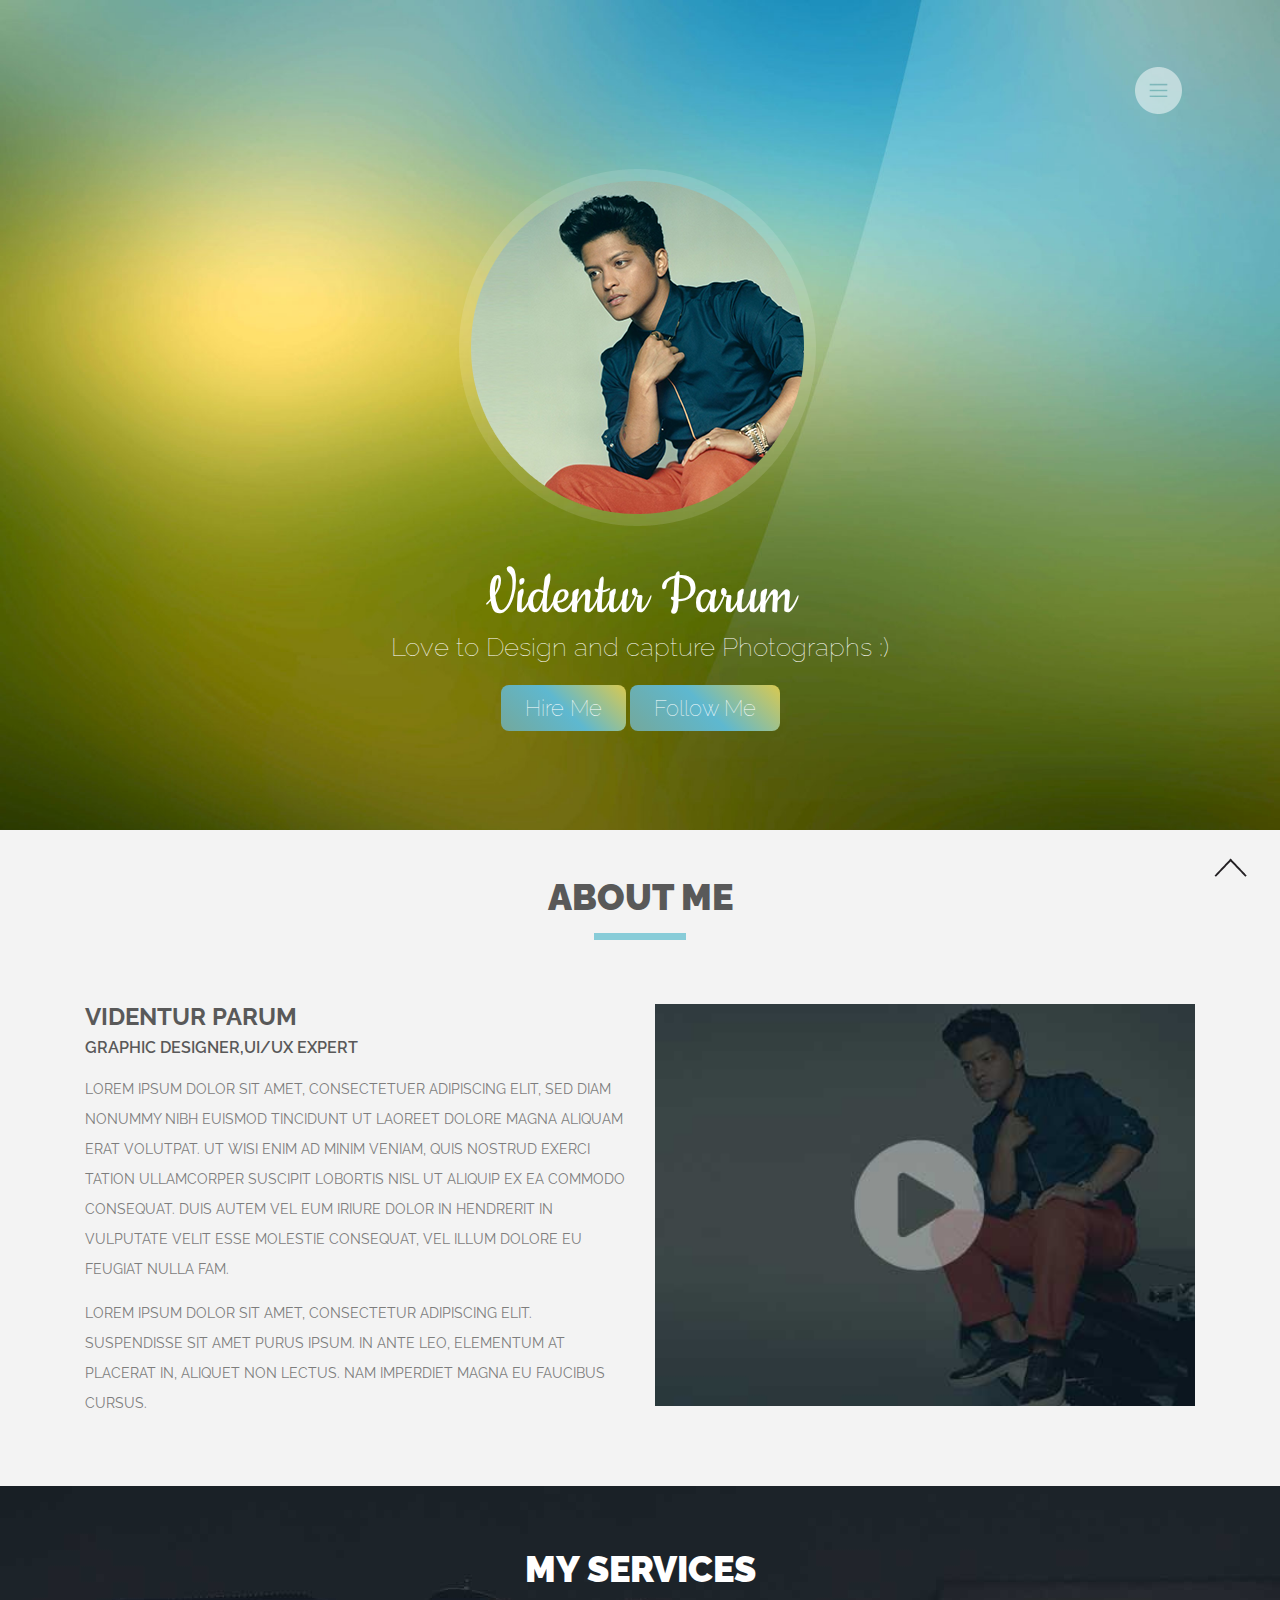
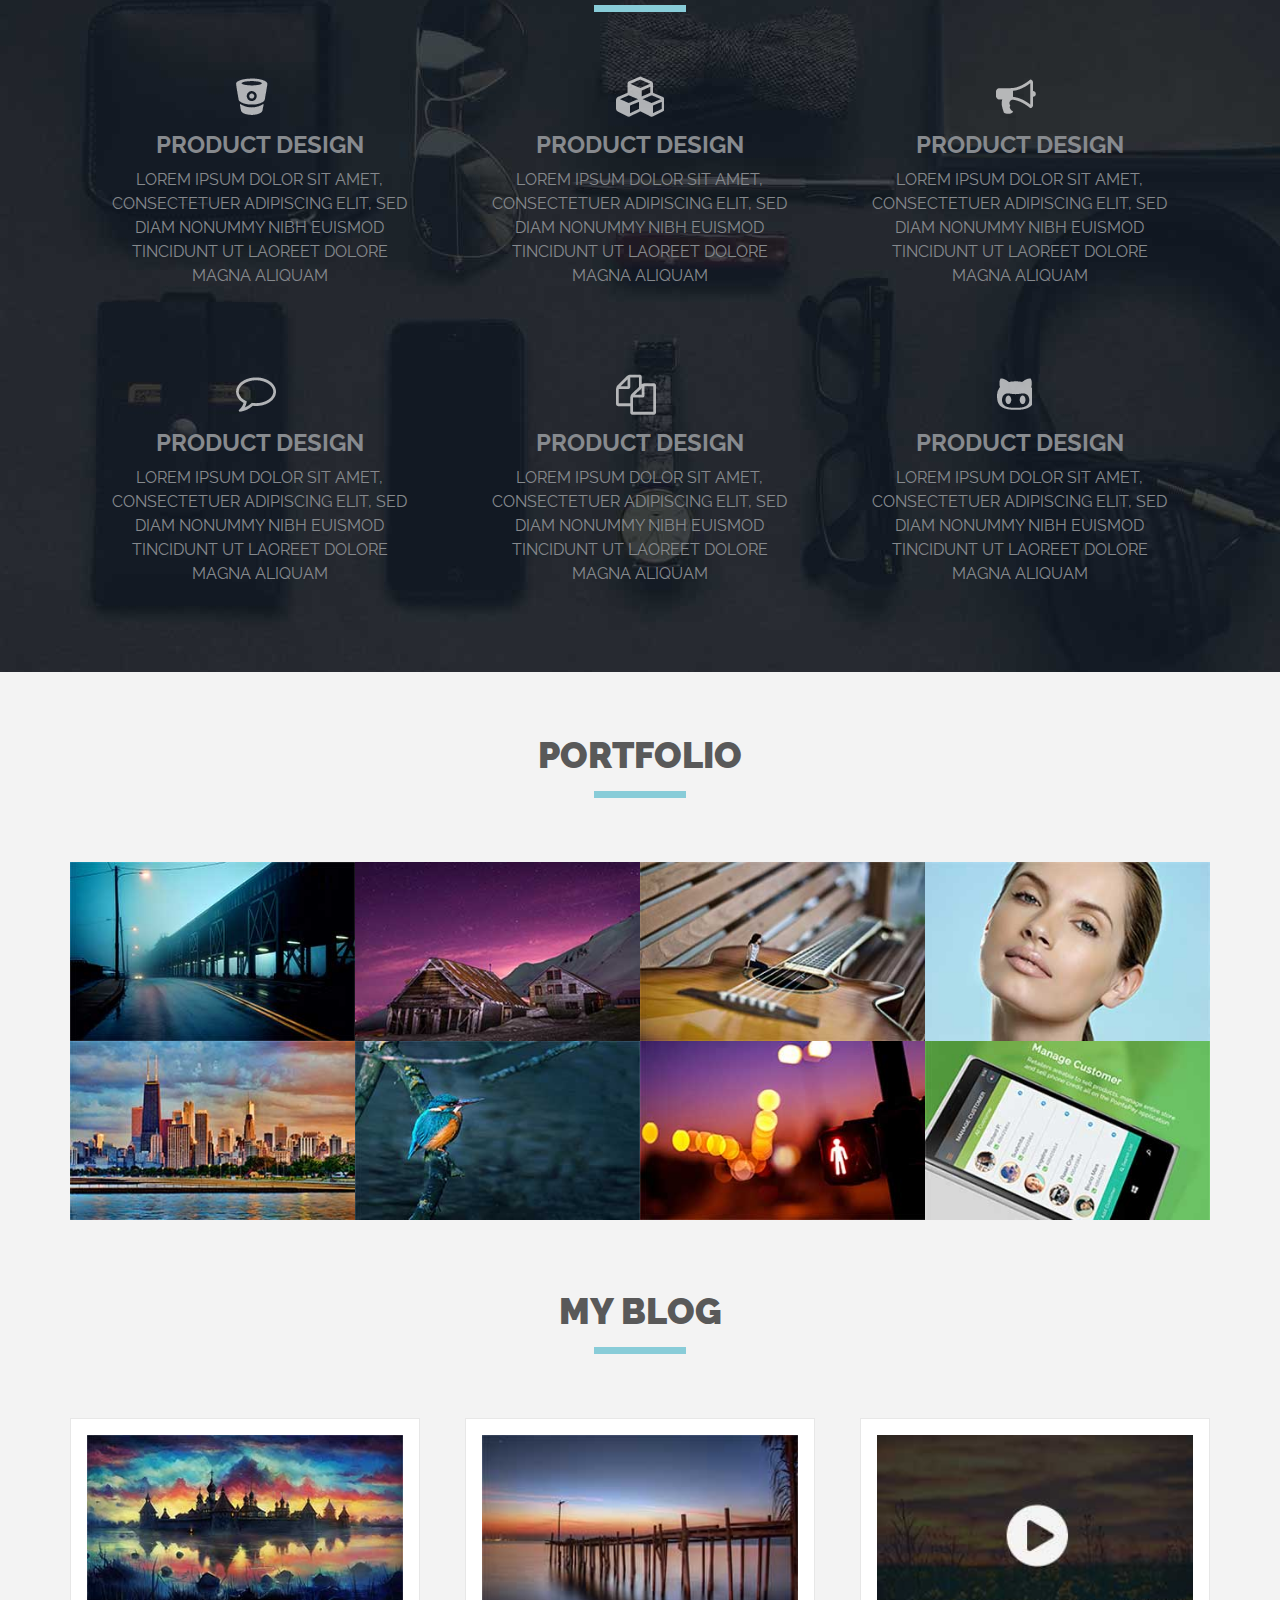
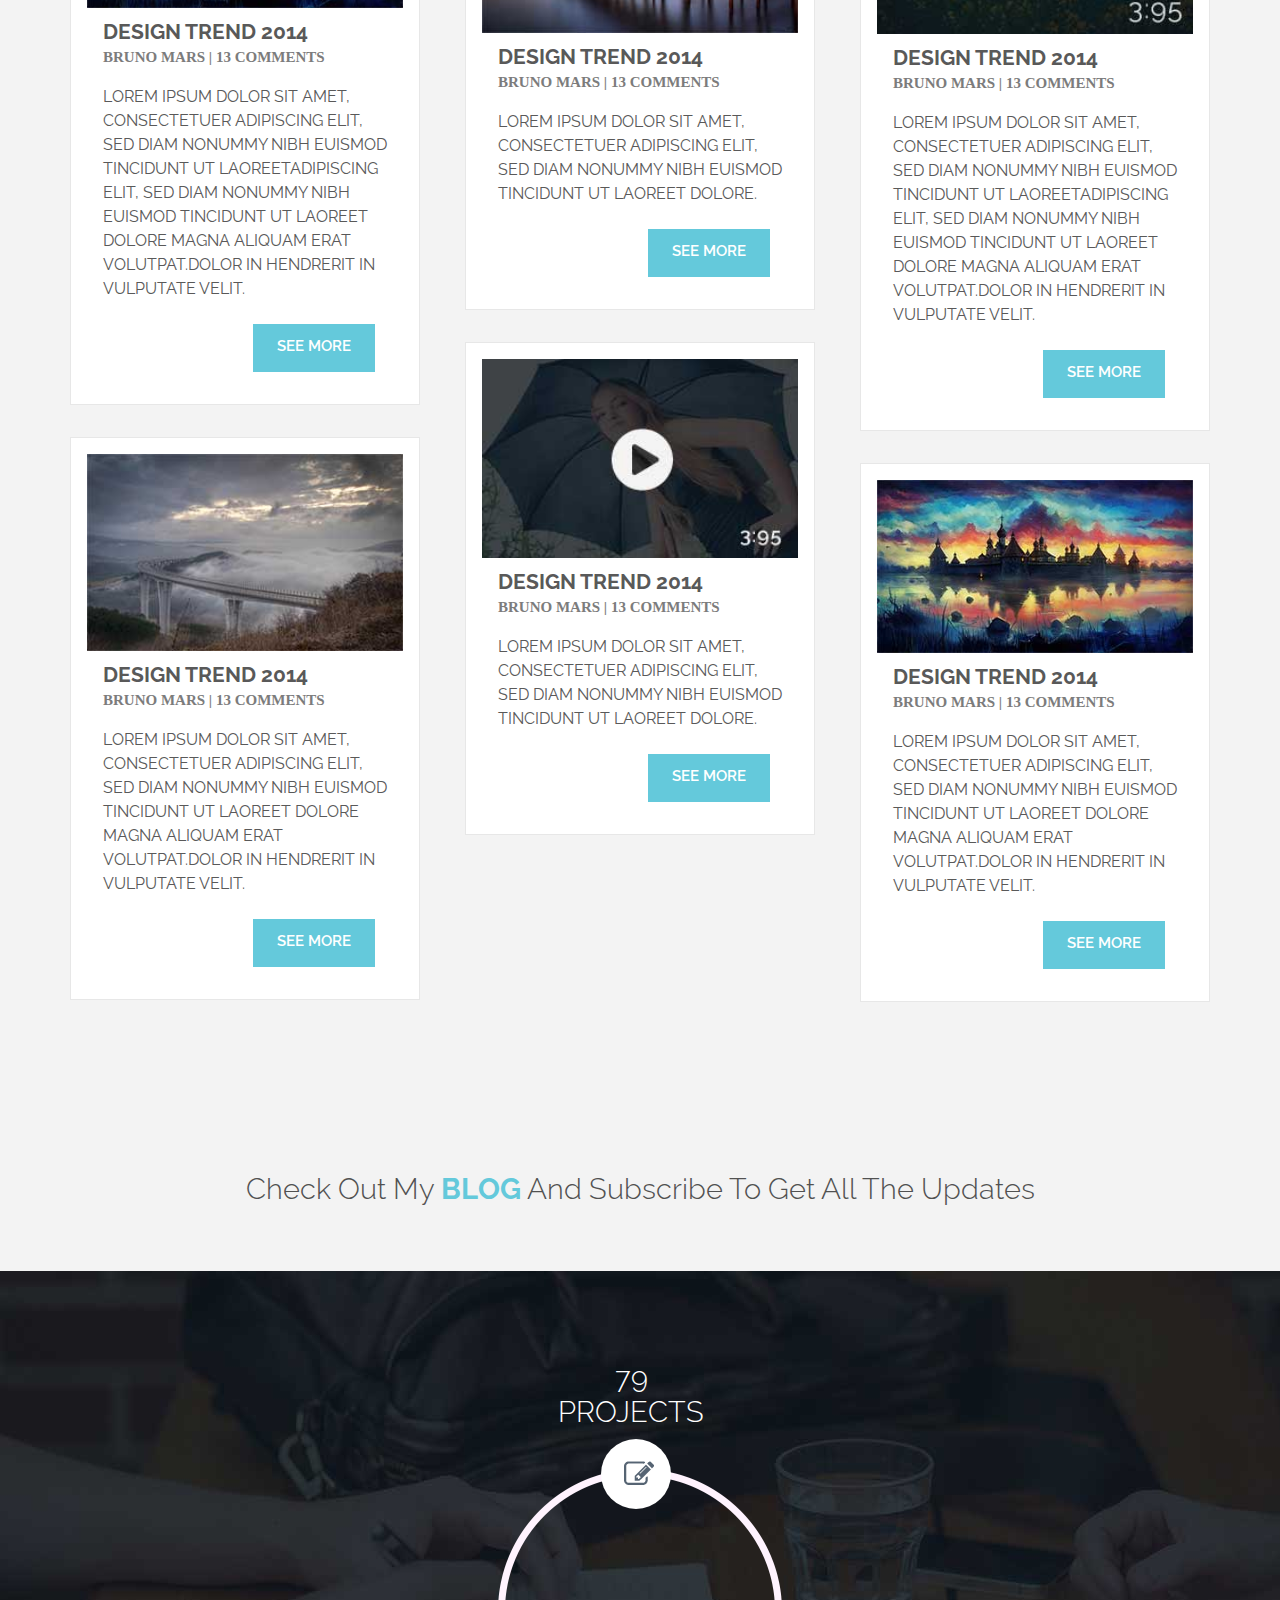
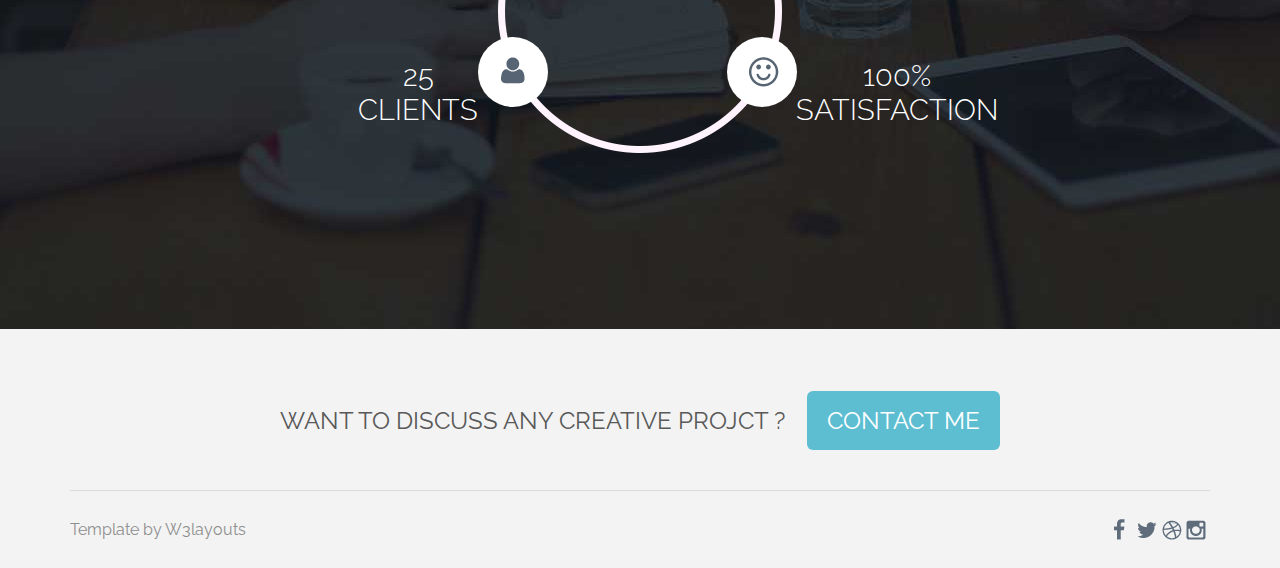
<file: index.html>
<!DOCTYPE html>
<html lang="en">
<head>
	<meta charset="UTF-8">
	<title>我的主页</title>
	<link rel="stylesheet" href="css/style.css">
	<link rel="stylesheet" href="css/index.css">
	<link href='http://fonts.googleapis.com/css?family=Raleway:200,400,300,600,500,900,700,100,800' rel='stylesheet' type='text/css'>
	<link href='http://fonts.googleapis.com/css?family=Cookie' rel='stylesheet' type='text/css'>
	<script type="application/x-javascript"> 
		addEventListener("load", function() { 
			setTimeout(hideURLbar, 0); 
		}, false); 
		function hideURLbar(){ 
			window.scrollTo(0,1); 
		} 
	</script>
</head>
<body>	
	<div id="header">
		<img src="img/bg2.jpg" alt="bg2" class="headerBg">	
		<span class="navIcon"></span>
		<div class="navBox">
			<div class="navBoxBg"></div>
			<ul class="navMenu">
				<li><a href="#">HOME</a></li>
				<li><a href="#">ABOUT</a></li>
				<li><a href="#">SERVICES</a></li>
				<li><a href="#">PORTFOLIO</a></li>
				<li><a href="#">BLOG</a></li>
				<li><a href="#">CONTACT</a></li>
			</ul>
			<span class="navCloseIcon"></span>
		</div>
		<div class="headerInfo">
			<img src="img/pic.png" alt="pic">
			<h1>Videntur Parum</h1>
			<p>Love to Design and capture Photographs :)</p>
			<span><a href="#">Hire Me</a></span>
			<span><a href="#">Follow Me</a></span>			
		</div>		
	</div>
	<div id="aboutUs">
		<div class="wrap">
			<div class="headTitle">
				<h2>ABOUT ME</h2>
				<span></span>			
			</div>
			<div class="aboutLeft">
				<h3>VIDENTUR PARUM</h3>
				<span>GRAPHIC DESIGNER,UI/UX EXPERT</span>
				<p>LOREM IPSUM DOLOR SIT AMET, CONSECTETUER ADIPISCING ELIT, SED DIAM NONUMMY NIBH EUISMOD TINCIDUNT UT LAOREET DOLORE MAGNA ALIQUAM ERAT VOLUTPAT. UT WISI ENIM AD MINIM VENIAM, QUIS NOSTRUD EXERCI TATION ULLAMCORPER SUSCIPIT LOBORTIS NISL UT ALIQUIP EX EA COMMODO CONSEQUAT. DUIS AUTEM VEL EUM IRIURE DOLOR IN HENDRERIT IN VULPUTATE VELIT ESSE MOLESTIE CONSEQUAT, VEL ILLUM DOLORE EU FEUGIAT NULLA FAM.</p>
				<p>LOREM IPSUM DOLOR SIT AMET, CONSECTETUR ADIPISCING ELIT. SUSPENDISSE SIT AMET PURUS IPSUM. IN ANTE LEO, ELEMENTUM AT PLACERAT IN, ALIQUET NON LECTUS. NAM IMPERDIET MAGNA EU FAUCIBUS CURSUS.</p>
			</div>
			<div class="aboutRight">
				<img src="img/video.jpg" title="name">
			</div>
		</div>
	</div>
	<div id="services">
		<div class="wrap">
			<div class="headTitle">
				<h2>MY SERVICES</h2>
				<span></span>		
			</div>
			<div class="servicesBox">
				<div class="servicesInfo">
					<span class="s-cion1"></span>
					<h3>PRODUCT DESIGN</h3>
					<p>Lorem ipsum dolor sit amet, consectetuer adipiscing elit, sed diam nonummy nibh euismod tincidunt ut laoreet dolore magna aliquam</p>
				</div>
				<div class="servicesInfo">
					<span class="s-cion2"></span>
					<h3>PRODUCT DESIGN</h3>
					<p>Lorem ipsum dolor sit amet, consectetuer adipiscing elit, sed diam nonummy nibh euismod tincidunt ut laoreet dolore magna aliquam</p>
				</div>
				<div class="servicesInfo">
					<span class="s-cion3"></span>
					<h3>PRODUCT DESIGN</h3>
					<p>Lorem ipsum dolor sit amet, consectetuer adipiscing elit, sed diam nonummy nibh euismod tincidunt ut laoreet dolore magna aliquam</p>
				</div>
				<div class="servicesInfo">
					<span class="s-cion4"></span>
					<h3>PRODUCT DESIGN</h3>
					<p>Lorem ipsum dolor sit amet, consectetuer adipiscing elit, sed diam nonummy nibh euismod tincidunt ut laoreet dolore magna aliquam</p>
				</div>
				<div class="servicesInfo">
					<span class="s-cion5"></span>
					<h3>PRODUCT DESIGN</h3>
					<p>Lorem ipsum dolor sit amet, consectetuer adipiscing elit, sed diam nonummy nibh euismod tincidunt ut laoreet dolore magna aliquam</p>
				</div>
				<div class="servicesInfo">
					<span class="s-cion6"></span>
					<h3>PRODUCT DESIGN</h3>
					<p>Lorem ipsum dolor sit amet, consectetuer adipiscing elit, sed diam nonummy nibh euismod tincidunt ut laoreet dolore magna aliquam</p>
				</div>
			</div>
		</div>
	</div>
	<div id="portfolio">
		<div class="wrap">
			<div class="headTitle">
				<h2>PORTFOLIO</h2>
				<span></span>		
			</div>
			<div class="portfolioBox">
				<div>
					<img src="img/port-pic.jpg" alt="">
				</div>
				<div>
					<img src="img/port-pic1.jpg" alt="">
				</div>
				<div>
					<img src="img/port-pic2.jpg" alt="">
				</div>
				<div>
					<img src="img/port-pic3.jpg" alt="">
				</div>
				<div>
					<img src="img/port-pic4.jpg" alt="">
				</div>
				<div>
					<img src="img/port-pic5.jpg" alt="">
				</div>
				<div>
					<img src="img/port-pic6.jpg" alt="">
				</div>
				<div>
					<img src="img/port-pic7.jpg" alt="">
				</div>
			</div>
		</div>
	</div>
	<div id="blog">
		<div class="wrap">
			<div class="headTitle">
				<h2>MY BLOG</h2>
				<span></span>		
			</div>
			<div class="blogBox">
				<ul class="blogBoxList">
					<li>
						<a href="single.html"><img src="img/blog-post.jpg" alt="">
						<div class="blogInfo"></a>
							<h3><a href="#">Design Trend 2014</a></h3>
							<span>Bruno mars | <a href="#">13 comments</a></span>
							<p>LOREM IPSUM DOLOR SIT AMET, CONSECTETUER ADIPISCING ELIT, SED DIAM NONUMMY NIBH EUISMOD TINCIDUNT UT LAOREETADIPISCING ELIT, SED DIAM NONUMMY NIBH EUISMOD TINCIDUNT UT LAOREET DOLORE MAGNA ALIQUAM ERAT VOLUTPAT.DOLOR IN HENDRERIT IN VULPUTATE VELIT.</p>	
							<a href="" class="seeMore">SEE MORE</a>
						</div>
					</li>
					<li>
						<a href="single.html"><img src="img/blog-post4.jpg" alt=""></a>
						<div class="blogInfo">
							<h3><a href="#">Design Trend 2014</a></h3>
							<span>Bruno mars | <a href="#">13 comments</a></span>
							<p>LOREM IPSUM DOLOR SIT AMET, CONSECTETUER ADIPISCING ELIT, SED DIAM NONUMMY NIBH EUISMOD TINCIDUNT UT LAOREET DOLORE MAGNA ALIQUAM ERAT VOLUTPAT.DOLOR IN HENDRERIT IN VULPUTATE VELIT.</p>				
							<a href="" class="seeMore">SEE MORE</a>	
						</div>
					</li>
				</ul>
				<ul class="blogBoxList">
					<li>
						<a href="single.html"><img src="img/blog-post1.jpg" alt="">
						<div class="blogInfo"></a>
							<h3><a href="#">Design Trend 2014</a></h3>
							<span>Bruno mars | <a href="#">13 comments</a></span>
							<p>LOREM IPSUM DOLOR SIT AMET, CONSECTETUER ADIPISCING ELIT, SED DIAM NONUMMY NIBH EUISMOD TINCIDUNT UT LAOREET DOLORE.</p>				
							<a href="" class="seeMore">SEE MORE</a>
						</div>
					</li>
					<li>
						<a href="single.html"><img src="img/blog-post5.jpg" alt=""></a>
						<div class="blogInfo">
							<h3><a href="#">Design Trend 2014</a></h3>
							<span>Bruno mars | <a href="#">13 comments</a></span>
							<p>LOREM IPSUM DOLOR SIT AMET, CONSECTETUER ADIPISCING ELIT, SED DIAM NONUMMY NIBH EUISMOD TINCIDUNT UT LAOREET DOLORE.</p>				
							<a href="" class="seeMore">SEE MORE</a>
						</div>
					</li>
				</ul>
				<ul class="blogBoxList" style="margin-right:0;">
					<li>
						<a href="single.html"><img src="img/blog-post3.jpg" alt=""></a>
						<div class="blogInfo">
							<h3><a href="#">Design Trend 2014</a></h3>
							<span>Bruno mars | <a href="#">13 comments</a></span>
							<p>LOREM IPSUM DOLOR SIT AMET, CONSECTETUER ADIPISCING ELIT, SED DIAM NONUMMY NIBH EUISMOD TINCIDUNT UT LAOREETADIPISCING ELIT, SED DIAM NONUMMY NIBH EUISMOD TINCIDUNT UT LAOREET DOLORE MAGNA ALIQUAM ERAT VOLUTPAT.DOLOR IN HENDRERIT IN VULPUTATE VELIT.</p>	
							<a href="" class="seeMore">SEE MORE</a>
						</div>
					</li>
					<li>
						<a href="single.html"><img src="img/blog-post.jpg" alt=""></a>
						<div class="blogInfo">
							<h3><a href="#">Design Trend 2014</a></h3>
							<span>Bruno mars | <a href="#">13 comments</a></span>
							<p>LOREM IPSUM DOLOR SIT AMET, CONSECTETUER ADIPISCING ELIT, SED DIAM NONUMMY NIBH EUISMOD TINCIDUNT UT LAOREET DOLORE MAGNA ALIQUAM ERAT VOLUTPAT.DOLOR IN HENDRERIT IN VULPUTATE VELIT.</p>	
							<a href="" class="seeMore">SEE MORE</a>
						</div>
					</li>
				</ul>	
			</div>
			<p class="moreArticals">Check Out My <a href="#">BLOG</a> And Subscribe To Get All The Updates</p>
		</div>
	</div>
	<div id="projects">
		<div class="projectsBox">
			<span class="circle">
				<div class="pro">
					<p>79</p>
					<p>PROJECTS</p>
					<span><i></i></span>
				</div>
				<div class="cli">
					<p>25</p>
					<p>CLIENTS</p>
					<span><i></i></span>
				</div>
				<div class="sat">
					<p>100%</p>
					<p>SATISFACTION</p>
					<span><i></i></span>
				</div>				
			</span>
		</div>
	</div>
	<div id="contact">
		<div class="wrap">
			<p>Want To Discuss Any Creative Projct ? 
				<a href="contact.html">Contact Me</a>
			</p>
		</div>		
	</div>
	<div id="footer">
		<div class="wrap">
			<div class="footerBox">
				<p>Template by <a href="http://w3layouts.com">W3layouts</a></p>
				<ul class="share">
					<li><a href="#" class="f"></a></li>
					<li><a href="#" class="b"></a></li>
					<li><a href="#" class="q"></a></li>
					<li><a href="#" class="p"></a></li>
				</ul>
			</div>
		</div>
	</div>
	<div id="toTop"></div>
	<script src="js/require.js" data-main="js/index.js"></script>
</body>
</html>
</file>
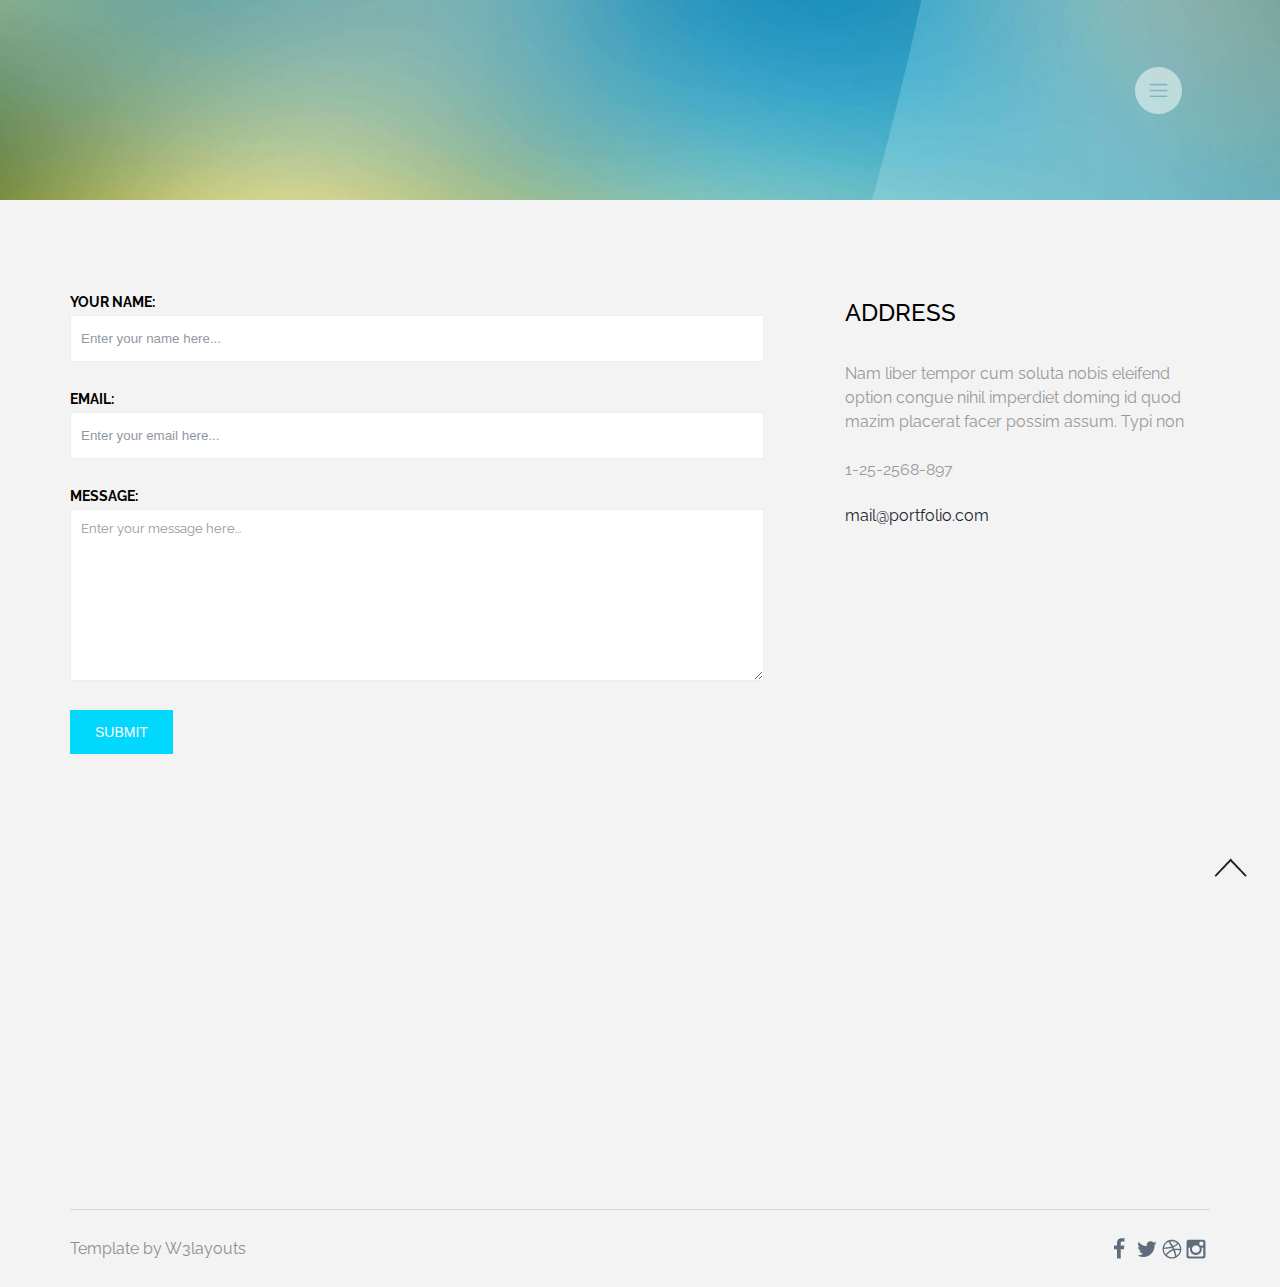
<file: contact.html>
<!DOCTYPE html>
<html lang="en">
<head>
	<meta charset="UTF-8">
	<title>Contact</title>
	<link rel="stylesheet" href="css/style.css">
	<link rel="stylesheet" href="css/contact.css">
	<link href='http://fonts.googleapis.com/css?family=Raleway:200,400,300,600,500,900,700,100,800' rel='stylesheet' type='text/css'>
	<link href='http://fonts.googleapis.com/css?family=Cookie' rel='stylesheet' type='text/css'>
	<script type="application/x-javascript"> 
		addEventListener("load", function() { 
			setTimeout(hideURLbar, 0); 
		}, false); 
		function hideURLbar(){ 
			window.scrollTo(0,1); 
		} 
	</script>
</head>
<body>	
	<div id="header">
		<div class="headerBg"></div>		
		<span class="navIcon"></span>
		<div class="navBox">
			<div class="navBoxBg"></div>
			<ul class="navMenu">
				<li><a href="#">HOME</a></li>
				<li><a href="#">ABOUT</a></li>
				<li><a href="#">SERVICES</a></li>
				<li><a href="#">PORTFOLIO</a></li>
				<li><a href="#">BLOG</a></li>
				<li><a href="#">CONTACT</a></li>
			</ul>
			<span class="navCloseIcon"></span>
		</div>			
	</div>
	<div id="contact">
		<div class="wrap">
			<div class="contactForm">
				<form action="contact-post.html" method="post">
					<p>
						<label>YOUR NAME:</label>
						<input type="text" value="Enter your name here..." class="inpute">
					</p>
					<p>
						<label>EMAIL:</label>
						<input type="text" value="Enter your email here..." class="inpute">
					</p>
					<p>
						<label>MESSAGE:</label>
						<textarea value="Enter your message here..." class="inpute">Enter your message here...</textarea>
					</p>
					<input type="submit" value="Submit" id="submit" name="submit">
				</form>
			</div>	
			<div class="contactAddress">
				<h3>Address</h3>
				<p class="addressInfo">
				  Nam liber tempor cum soluta nobis eleifend option congue nihil imperdiet doming id quod mazim placerat facer possim assum. Typi non
			    </p>
				<p class="addressInfo">1-25-2568-897</p>
				<p class="email"><a href="">mail@portfolio.com</a></p>
			</div>		
		</div>
	</div>
	<div id="footer">
		<div class="wrap">
			<div class="footerBox">
				<p>Template by <a href="http://w3layouts.com">W3layouts</a></p>
				<ul class="share">
					<li><a href="#" class="f"></a></li>
					<li><a href="#" class="b"></a></li>
					<li><a href="#" class="q"></a></li>
					<li><a href="#" class="p"></a></li>
				</ul>
			</div>
		</div>
	</div>
	<div id="toTop"></div>
	<script src="js/require.js" data-main="js/index.js"></script>
</body>
</html>
</file>
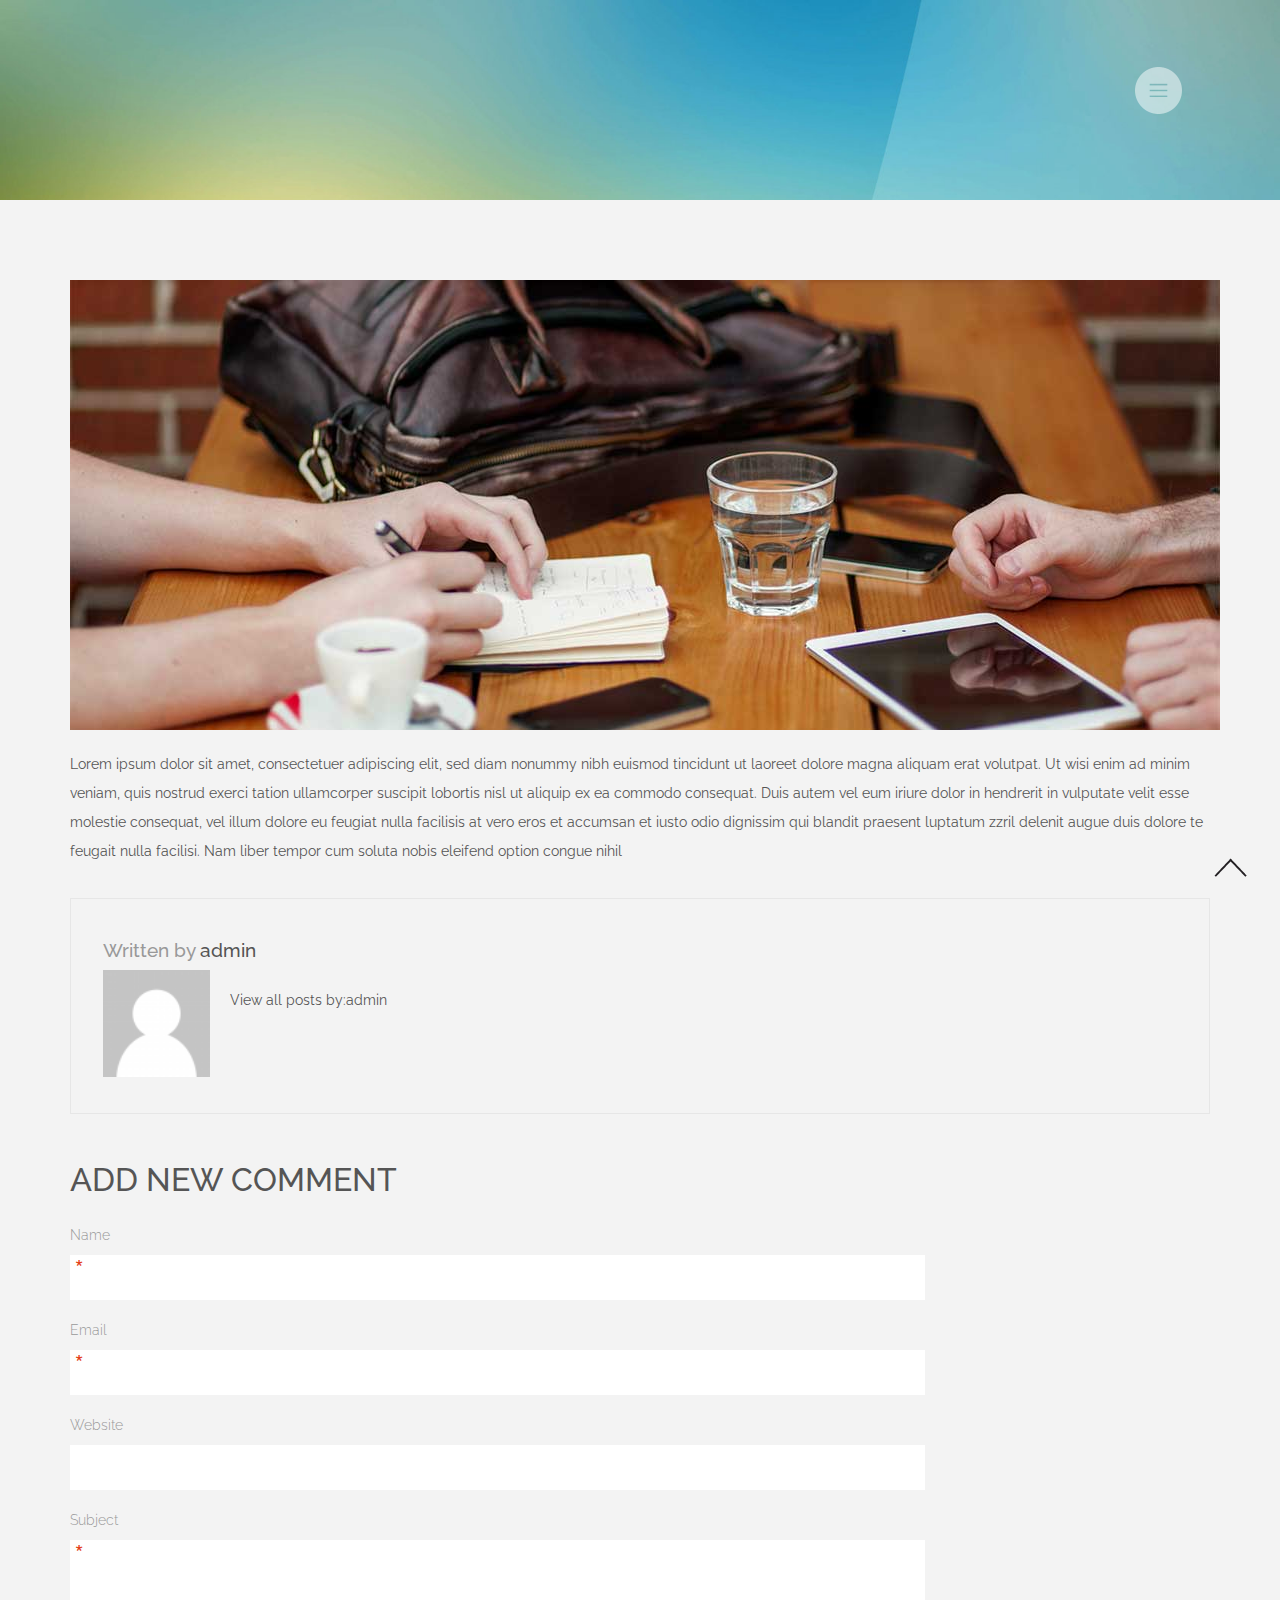
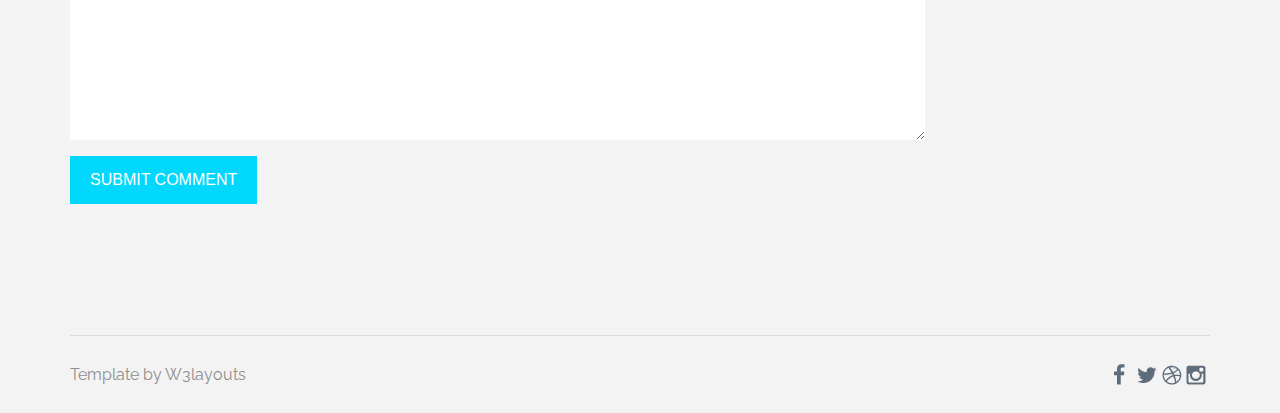
<file: single.html>
<!DOCTYPE html>
<html lang="en">
<head>
	<meta charset="UTF-8">
	<title>single</title>
	<link rel="stylesheet" href="css/style.css">
	<link rel="stylesheet" href="css/single.css">
	<link href='http://fonts.googleapis.com/css?family=Raleway:200,400,300,600,500,900,700,100,800' rel='stylesheet' type='text/css'>
	<link href='http://fonts.googleapis.com/css?family=Cookie' rel='stylesheet' type='text/css'>
	<script type="application/x-javascript"> 
		addEventListener("load", function() { 
			setTimeout(hideURLbar, 0); 
		}, false); 
		function hideURLbar(){ 
			window.scrollTo(0,1); 
		} 
	</script>
</head>
<body>	
	<div id="header">
		<div class="headerBg"></div>		
		<span class="navIcon"></span>
		<div class="navBox">
			<div class="navBoxBg"></div>
			<ul class="navMenu">
				<li><a href="#">HOME</a></li>
				<li><a href="#">ABOUT</a></li>
				<li><a href="#">SERVICES</a></li>
				<li><a href="#">PORTFOLIO</a></li>
				<li><a href="#">BLOG</a></li>
				<li><a href="#">CONTACT</a></li>
			</ul>
			<span class="navCloseIcon"></span>
		</div>			
	</div>
	<div id="single">
		<div class="wrap">
			<img src="img/single.jpg" alt="loading……">
			<p class="singleInfo">Lorem ipsum dolor sit amet, consectetuer adipiscing elit, sed diam nonummy nibh euismod tincidunt ut laoreet dolore magna aliquam erat volutpat. Ut wisi enim ad minim veniam, quis nostrud exerci tation ullamcorper suscipit lobortis nisl ut aliquip ex ea commodo consequat. Duis autem vel eum iriure dolor in hendrerit in vulputate velit esse molestie consequat, vel illum dolore eu feugiat nulla facilisis at vero eros et accumsan et iusto odio dignissim qui blandit praesent luptatum zzril delenit augue duis dolore te feugait nulla facilisi. Nam liber tempor cum soluta nobis eleifend option congue nihil</p>
			<div class="commentList">
				<h5>Written by
					<a href="#" title="Posts by admin" rel="author">admin</a>
				</h5>
				<img src="img/avatar.png" alt="loading">
				<p>View all posts by:<a href="#" title="Posts by admin" rel="author">admin</a></p>
			</div>
			<div class="commentArea">
				<h3>Add New Comment</h3>
				<form action="">
					<p>
						<label>Name</label>
						<span>*</span>
						<input type="text" class="inpute">
					</p>
					<p>
						<label>Email</label>
						<span>*</span>				
						<input type="text" class="inpute">
					</p>
					<p>
						<label>Website</label>		
						<input type="text" class="inpute">
					</p>
					<p>
						<label>Subject</label>
						<span>*</span>				
						<textarea class="inpute"></textarea>
					</p>
					<p><input type="submit" value="Submit Comment" id="submit"></p>
				</form>
			</div>
		</div>
	</div>	
	<div id="footer">
		<div class="wrap">
			<div class="footerBox">
				<p>Template by <a href="http://w3layouts.com">W3layouts</a></p>
				<ul class="share">
					<li><a href="#" class="f"></a></li>
					<li><a href="#" class="b"></a></li>
					<li><a href="#" class="q"></a></li>
					<li><a href="#" class="p"></a></li>
				</ul>
			</div>
		</div>
	</div>
	<div id="toTop">		
	</div>
	<script src="js/require.js" data-main="js/index.js"></script>
</body>
</html>
</file>
<file: css/style.css>
* {
	margin: 0;
	padding: 0;
}
ul,ol {
	list-style: none;
}
a {
	text-decoration: none;
}
img {
	border:0;
}
body {
	background: #f3f3f3;
}
.wrap {
	width: 1140px;
	margin: 0 auto;
}
/*****header开始*****/
#header {
	min-height: 830px;
	overflow: hidden;
	position: relative;
}
#header .headerBg {
	width: 100%;
	position: absolute;
	top:0;
	left:0;	
}
#header .navIcon {
	width: 52px;
	height: 52px;
	background: url(../img/nav-icon.png) no-repeat;
	position: absolute;
	top:64px;
	right:96px;
	cursor: pointer;
	z-index: 1;
}
#header .navBox {
	height: 192px;	
	position: relative;
	left:0;
	top:-192px;
	z-index: 999;
}
#header .navBoxBg {
	height: 100%;
	width: 100%;
	background: rgb(82, 87, 89);
	opacity: 0.39;
	filter:alpha(opacity=39);
}
#header .navMenu {
	width: 694px;
	height: 32px;
	position: absolute;
	left:50%;
	margin-left: -397px;
	top:50%;
	margin-top: -16px;
}
#header .navMenu li {
	float: left;
	padding: 8px 24px;
}
#header .navMenu li a {
	color: #fff;
	font-weight: bold;
	-webkit-transition-property: color;
    -webkit-transition-duration: 0.5s;
    -webkit-transition-timing-function: ease;
}
#header .navMenu li a:hover {
	color: #1f98ad;
}
#header .navCloseIcon {
	width: 35px;
	height: 35px;
	background: url(../img/close2.png) no-repeat;
	position: absolute;
	right: 136px;
	top:50%;
	margin-top: -18px;
	cursor: pointer;
}
#header .navCloseIconIn {	
	width: 35px;
	height: 35px;
	background: url(../img/close2h.png) no-repeat;
	position: absolute;
	right: 136px;
	top:50%;
	margin-top: -18px;
	cursor: pointer;
}
/******header结束*****/

/******footer开始*****/
#footer .footerBox {
	width: 100%;
	border-top: 1px solid #DBDBDB;
	padding: 29px 0;
	font-family: 'Raleway', sans-serif;
	position: relative;	
}
#footer .footerBox p,#footer .footerBox p a{
	color: #8e8e8e;
    font-size: 16px;
    -webkit-transition-property: color;
    -webkit-transition-duration: 0.5s;
    -webkit-transition-timing-function: ease;
} 
#footer .footerBox p a:hover {
	color: #9cc6df
}
#footer .share {
	height: 22px;	
	position: absolute;
	top:50%;
	margin-top: -11px;
	right: 0;
}
#footer .share li {
	float: left;
	width: 22px;
	height: 22px;	
	margin-right: 2px;
}
#footer .share li a {
	float: left;
	width: 100%;
	height: 100%;
	background: url(../img/social-icons.png) no-repeat;
}
#footer .share li a.b {
	background: url(../img/social-icons.png) no-repeat -23px 0;
}
#footer .share li a.q {
	background: url(../img/social-icons.png) no-repeat -51px 0;
}
#footer .share li a.p {
	background: url(../img/social-icons.png) no-repeat -81px 0;
}
#footer .share li a.f:hover {
	background: url(../img/social-icons.png) no-repeat 0 -22px;
}
#footer .share li a.b:hover {
	background: url(../img/social-icons.png) no-repeat -23px -22px;
}
#footer .share li a.q:hover {
	background: url(../img/social-icons.png) no-repeat -51px -22px;
}
#footer .share li a.p:hover {
	background: url(../img/social-icons.png) no-repeat -81px -22px;
}
/******footer结束*****/
/******toTop开始*****/
#toTop {	
	width: 40px;
	height: 40px;
	position: fixed;
    bottom: 14px;
    right: 30px;	
	background: url(../img/to-top1.png) no-repeat;
	cursor: pointer;
}
/******toTop结束*****/
</file>
<file: css/index.css>
/******header开始*****/
#header .headerInfo {
	width: 100%;
	text-align: center;
	position: absolute;
	top:150px;
	left:0;
}
#header .headerInfo h1 {
	font-family: 'Cookie', cursive;
    color: #FFF;
    font-size: 64px;
    height: 70px;
    font-weight: normal;
    margin-top: 12px;
}
#header .headerInfo p {
	height: 37px;
	color: #fff;
    margin-bottom: 16px;
    font-family: 'Raleway', sans-serif;
    font-size: 26px;
    font-weight: 100;
}
#header .headerInfo span a {
	display: inline-block; 
	font-family: 'Raleway', sans-serif;
	background: linear-gradient(45deg, #74a89b 0%,#5eb8d0 50%,#d9c950 100%);
	padding: 10px  24px;
    color: #FFF;
    font-weight: 100;
    font-size: 22px;       
    border-radius: 8px; 
}
/******header结束*****/

/******aboutus开始*****/
#aboutUs {
	height: 528px;
	padding-top: 48px;
	padding-bottom: 80px;
	/*background:#ccc;*/
}
.headTitle h2 {
	text-align: center;	
    color: #595959;
    font-size: 36px;
    font-weight: 900;
    height: 40px;
    line-height: 1.1;
    font-family: 'Raleway', sans-serif;       
    padding-bottom: 15px;
}
.headTitle span {
	display: block;
	width: 8%;
	height: 7px;
    margin: 0 auto;
    background: #88ccd8;
    margin-bottom: 64px;    
}
#aboutUs .aboutLeft {
	float: left;
	width: 540px;
	height: 382px;	
	padding: 0 15px;
}
#aboutUs .aboutLeft h3 {	
    height: 26px;
    text-transform: uppercase;
    font-weight: 700;
    color: #595959;
    font-size: 24px;
    font-family: 'Raleway', sans-serif;
    line-height: 1.1;
}
#aboutUs .aboutLeft span {
	display: block;
	height: 22px;
	margin:8px 0;      
    text-transform: uppercase;
    font-family: 'Raleway', sans-serif;
    font-weight: 600;
    color: #595959;
    font-size: 16px;
}
#aboutUs .aboutLeft p {
	color: #7c7c7c;
    text-transform: uppercase;
    font-family: 'Raleway', sans-serif;
    font-size: 14px;
    line-height: 30px;    
    margin-top: 14px;
}
#aboutUs .aboutRight {
	float: left;
	width: 540px;
	height: 402px;	
	padding: 0 15px;
}
#aboutUs .aboutRight img {
	width: 100%;
	cursor: pointer;
}
/******aboutus结束*****/
/******services开始*****/
#services {
	height: 658px;
	padding: 64px 0;
	background: url(../img/services-bg.jpg) no-repeat;
}
#services .headTitle h2 {
	color: #FFF;
}
#services .servicesBox {	
	height: 516px;	
	text-align: center;
	margin: 0 auto;
}
#services .servicesInfo {
	float: left;
	width: 350px;
	height: 218px;
	padding: 0 15px;
	margin-bottom: 80px;	
}
#services .servicesInfo span {
	display: block;
	width: 48px;
	height: 42px;
	background: url(../img/services-icons.png) no-repeat;
	margin: 0 auto;
}
#services .servicesInfo span.s-cion2 {
	background: url(../img/services-icons.png) no-repeat -55px 0;
}
#services .servicesInfo span.s-cion3 {
	background: url(../img/services-icons.png) no-repeat -124px 0;
}
#services .servicesInfo span.s-cion4 {
	background: url(../img/services-icons.png) no-repeat -182px 0;
}
#services .servicesInfo span.s-cion5 {
	background: url(../img/services-icons.png) no-repeat -241px 0;
}
#services .servicesInfo span.s-cion6 {
	background: url(../img/services-icons.png) no-repeat -301px 0;
}
#services .servicesInfo h3 {
	height: 26px;
	padding: 12px 0;
	color: #878a8e;
    font-weight: 700;
    font-size: 24px;
    font-family: 'Raleway', sans-serif; 
}
#services .servicesInfo p {
	height: 120px;
	width: 315px;
	margin: 0 17px;
	font-family: 'Raleway', sans-serif;
	color: #878a8e;
    font-weight: 400;
    font-size: 16px;
    text-transform: uppercase;
    line-height: 24px;    
}
/******services结束*****/
/******portfolio开始*****/
#portfolio {
	height: 476px;
	padding: 64px 0 80px;
	/*background: red;*/
}
#portfolio .portfolioBox div {
	float: left;
	width: 285px;
	height: 179px;	
}
#portfolio .portfolioBox div img {
	width: 100%;
}
/******portfolio结束*****/
/******blog开始*****/
#blog {
	height: 1531px;
	padding-bottom: 48px;
	/*background: green;*/
}
#blog .blogBox {
	height: 1274px;
	margin: 64px 0 80px 0;
	/*background: blue;*/
}
#blog .blogBoxList {
	float: left;
	margin-right: 45px;	
}
#blog .blogBoxList li {
	width: 316px;
	padding: 16px;
	border: 1px ridge #E7E7E7;
	background: #FFF;
	margin-bottom:32px;	
}
#blog .blogBoxList li img {
	width: 100%;
	overflow: hidden;
	cursor: pointer;
}
#blog .blogInfo {
	padding: 8px 16px 16px 16px;
}
#blog .blogInfo h3 a {
	color: #595959;
    font-weight: 700;
    font-size: 21px;
    font-family: 'Raleway', sans-serif;
    line-height: 1.1;
    text-transform: uppercase;
    -webkit-transition-property: color;
    -webkit-transition-duration: 0.5s;
    -webkit-transition-timing-function: ease;
}
#blog .blogInfo h3 a:hover {
	color: #9cc6df;
}
#blog .blogInfo span {
	display: block;
	height: 20px;
	margin-top: 5px;
	margin-bottom: 7px;
	color: #7c7c7c;
    text-transform: uppercase;
    font-weight: 700;
    font-size: 15px;     
}
#blog .blogInfo span a {
	color: #7c7c7c;
    text-transform: uppercase;
    font-weight: 700;
    font-size: 15px; 
    -webkit-transition-property: color;
    -webkit-transition-duration: 0.5s;
    -webkit-transition-timing-function: ease;
}
#blog .blogInfo span a:hover {
	color: #9cc6df;	
}
#blog .blogInfo p {
	margin-top: 16px;
	margin-bottom: 10px;
	color: #595959;
    text-transform: uppercase;
    font-weight: 400;
    font-family: 'Raleway', sans-serif;
    font-size: 100%;
    line-height: 24px;    
}
#blog .blogInfo .seeMore {
	display: inline-block;	
	height: 22px;
	padding: 13px 24px;
	background: #64c9db;
    font-weight: 600;
    font-family: 'Raleway', sans-serif;
    font-size: 96%;
    color: #FFF;    
    margin-top: 13px;
    margin-left: 150px;
    -webkit-transition-property: background-color;
    -webkit-transition-duration: 0.5s;
    -webkit-transition-timing-function: ease;
}
#blog .blogInfo .seeMore:hover {
	background: #595959;   
}
#blog .moreArticals {
	height: 41px;
	margin-bottom: 10px;
	color: #515151;
	font-family: 'Raleway', sans-serif;
    font-size: 29px;
    font-weight: 300;
    text-align: center;
}
#blog .moreArticals a {
	color: #64c9db;
    font-weight: 700;
    -webkit-transition-property: color,font-weight;
    -webkit-transition-duration: 0.5s;
    -webkit-transition-timing-function: ease;
}
#blog .moreArticals a:hover {
	color: #595959;	
}
/******blog结束*****/
/******projects开始*****/
#projects {
	font-family: 'Raleway', sans-serif;
	height: 680px;	
	background: url(../img/projects-bg.jpg) no-repeat;
	position: relative;
}
#projects .projectsBox .circle {
	width: 284px;
	height: 284px;
	background: url(../img/cycle.png) no-repeat;
	position: absolute;
	top: 50%;
	margin-top: -142px;
	left:50%;
	margin-left: -142px;
	text-align: center;
}
#projects .projectsBox p {	
	color: #FFF;
    font-size: 29px;
    text-transform: uppercase;
    font-weight: 300;
}
#projects .projectsBox span {
	position: absolute;
	width: 70px;
	height: 70px;
	display: inline-block;
	border-radius: 35px;
    background: #FFF;    
}
#projects .cli span:hover,#projects .sat span:hover,#projects .pro span:hover {
	background: #5dbed2; 
}
#projects .projectsBox span i {
	width: 40px;
	height: 40px;
	display: inline-block;
	margin-left: 12px;
	margin-top: 13px;		
	background: url(../img/project-icons.png) no-repeat 0 0 ;
}
#projects .cli span i {
	background: url(../img/project-icons.png) no-repeat -45px 0 ;
}
#projects .sat span i {
	background: url(../img/project-icons.png) no-repeat -87px 0 ;
}
#projects .pro {	
	position: absolute;
	top:-108px;
	left: 60px;
}
#projects .pro span {
	margin-left: -30px;
	margin-top: 10px;
}
#projects .cli {	
	position: absolute;
	top:190px;
	left: -140px;
}
#projects .cli span {
	margin-left: 60px;
	margin-top: -90px;
}
#projects .sat {	
	position: absolute;
	top:190px;
	left: 298px;
}
#projects .sat span {
	margin-left: -170px;
	margin-top: -90px;
}
/******projects结束*****/
/******contact开始*****/
#contact {
	height: 59px;
	padding: 40px 0;	
	font-family: 'Raleway', sans-serif;
	text-align: center;
	line-height: 59px;
}
#contact p {
	color: #595959;
    font-size: 24px;    
    text-transform: uppercase;
    font-weight: 400;
}
#contact p a {	
	background: #5dbed2;
    padding: 0 20px;
    display: inline-block;
    color: #FFF;
    border-radius: 6px;
    font-size: 24px;
    margin-left: 16px;
    cursor: auto;
    -webkit-transition-property: background-color;
    -webkit-transition-duration: 0.5s;
    -webkit-transition-timing-function: ease;
}
#contact p a:hover {
	background: #595959;
}
/******contact结束*****/
</file>
<file: css/contact.css>
/******header开始*****/
#header {
	min-height: 200px;
}
#header .headerBg {
	height: 100%;
	overflow: hidden;		
	background: url(../img/bg2.jpg) no-repeat;
	-webkit-background-size: cover;
	-moz-background-size: cover;
	-ms-background-size: cover;
	-o-background-size: cover;
}
/******header结束*****/
/******contact开始*****/
#contact {
	font-family: 'Raleway', sans-serif;
	height: 849px;
	padding: 80px 0;	
}
#contact .contactForm {
	float: left;
}
#contact .contactForm p {
	margin-top: 14px;
	margin-bottom: 29px;
}
#contact .contactForm label {
	display: block;
    font-size: 14px;
    color: #000;
    text-transform: uppercase;
    margin-bottom: 5px;
    font-weight: bold;
}
#contact .contactForm .inpute  {
	display: block;
	width: 672px;
	height: 25px;
	padding: 10px;
	border: 1px solid #eee;
	color: #9198A3;
    background: #fff;
}
#contact .contactForm textarea.inpute {
	height: 150px;
	font-family: 'Raleway', sans-serif;
}
#contact .contactForm #submit {	
	padding: 13px 25px;
	border: 0;
    background: #02D7FD;
    color: #FFF;
    font-size: 14px;
    line-height: 18px;
    text-transform: uppercase; 
    cursor: pointer;   
}
#contact .contactAddress {
	float: right;
	width: 350px;
	height: 274px;
	padding: 0 15px;	
}
#contact .contactAddress h3 {
	color: #000;
    text-transform: uppercase;
    margin-top: 20px;
    margin-bottom: 36px;
    font-size: 24px;
    font-weight: 500;
    line-height: 1.1;
}
#contact .contactAddress .addressInfo {
	color: #999;
    line-height: 24px;
    font-size: 100%;
    margin-bottom: 24px;
}
#contact .email a {
	color: #1B242F;
}
#contact .email a:hover {
	color: red;
	text-decoration: underline;
}
/******contact结束*****/
</file>
<file: css/single.css>
/******header开始*****/
#header {
	min-height: 200px;
}
#header .headerBg {
	height: 100%;
	overflow: hidden;		
	background: url(../img/bg2.jpg) no-repeat;
	-webkit-background-size: cover;
	-moz-background-size: cover;
	-ms-background-size: cover;
	-o-background-size: cover;
}
/******header结束*****/
/******single开始*****/
#single {
	height: 1575px;
	padding: 80px 0;
	font-family: 'Raleway', sans-serif;
}
#single .singleInfo{
	height: 100px;
	margin: 16px 0;
	color: #555;
    font-size: 14px;
    line-height: 29px;
}
#single .commentList {
	width: 1074px;
	height: 150px;
	padding: 32px;
	border: 1px solid #E6E6E6;
	margin: 48px 0;
}
#single .commentList h5 {
	margin: 10px 0;
	line-height: 19px;
    font-size: 19px;
    font-weight: 500;   
    color: #999;
}
#single .commentList h5 a {
	color: #555;
}
#single .commentList h5 a:hover {
	text-decoration: underline;
}
#single .commentList img {
	float: left;
	width: 107px;
	height: 107px;	
	margin-right: 20px;
}
#single .commentList p {
	float: left;
	color: #555;
    font-size: 14px;
    line-height: 29px;
    margin: 16px 0;
}
#single .commentList p a {
	color: #555;
}
#single .commentList p a:hover {
	color: red;
	text-decoration: underline;
}
#single .commentArea h3 {
	font-size: 32px;
	font-weight: 500;
    line-height: 1.1;
    color: #555;
    text-transform: uppercase;
	margin-top: 20px;
	margin-bottom: 16px;
}
#single .commentArea form {
	height: 620px;	
}
#single .commentArea form p {
	padding: 8px 0;
	position: relative;
}
#single .commentArea form span {
	color: #e4411b;
    position: absolute;
    left: 4px;
    top: 40px;
    font-size: 32px;
}
#single .commentArea form label {
	display: block;
    color: #999;
    font-weight: 300;
    font-size: 14px;
    line-height: 29px;
	margin-bottom: 5px;
}
#single .commentArea .inpute {
    display: block;
    width: 815px;
	padding: 15px 20px;
    color: #999;
    font-size: 13px;   
    background: #fff;  
    border: 0;  
}
#single .commentArea textarea.inpute {
	height: 170px;
}
#single .commentArea #submit {
	padding: 15px 20px;
    color: #fff;
    background: #02D7FD;
    border: 0;
    font-size: 16px;
    cursor: pointer;
    text-transform: uppercase;
}
/******single结束*****/
</file>
